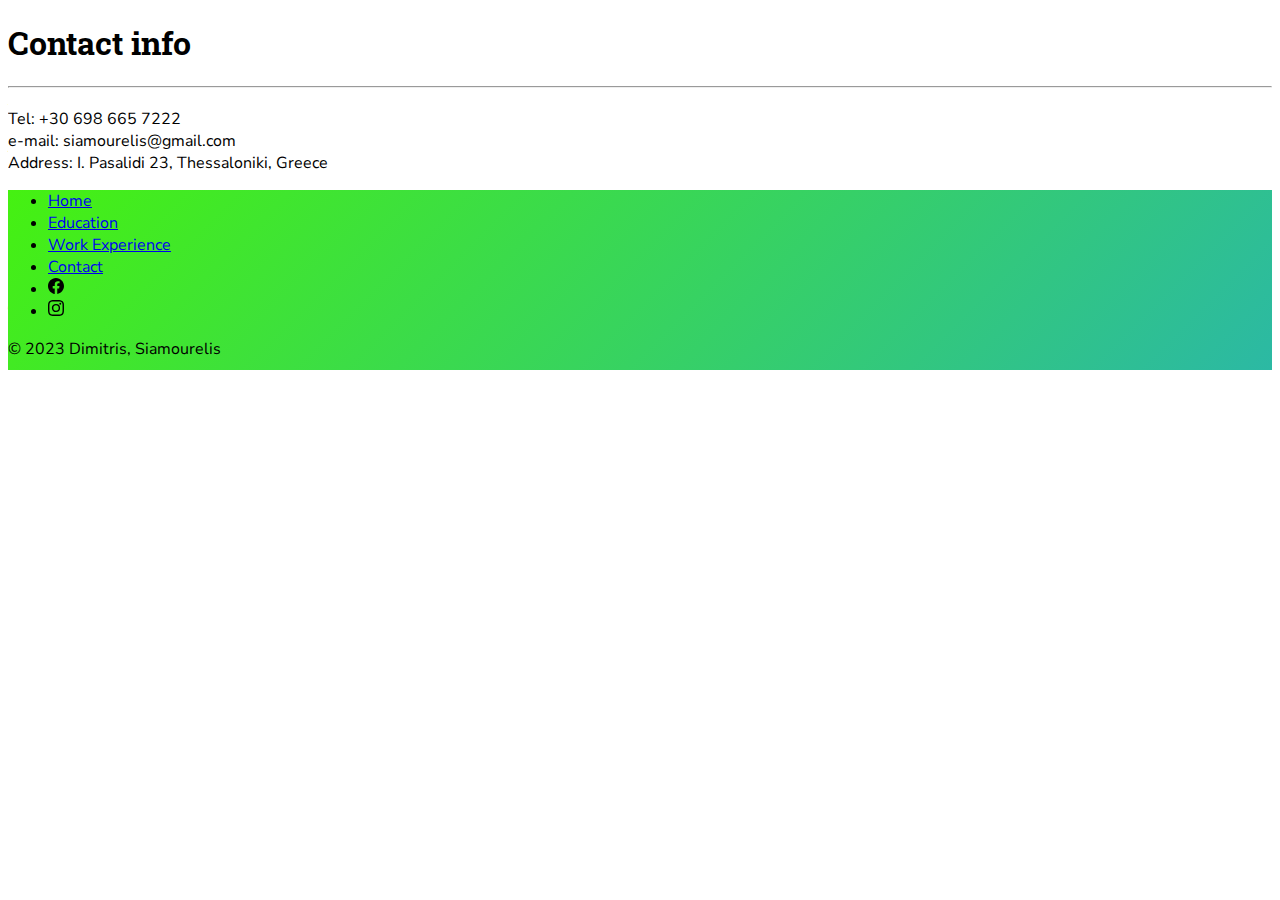
<file: public/contact.html>
<!DOCTYPE html>
<html lang="en">
<head>
    <meta charset="UTF-8">
    <meta name="viewport" content="width=device-width, initial-scale=1.0">
    <title>Dimitris Siamourelis</title>
    <link href="https://cdn.jsdelivr.net/npm/bootstrap@5.3.0/dist/css/bootstrap.min.css" rel="stylesheet" integrity="sha384-9ndCyUaIbzAi2FUVXJi0CjmCapSmO7SnpJef0486qhLnuZ2cdeRhO02iuK6FUUVM" crossorigin="anonymous">
    <link rel="preconnect" href="https://fonts.googleapis.com">
    <link rel="preconnect" href="https://fonts.gstatic.com" crossorigin>
    <link href="https://fonts.googleapis.com/css2?family=Nunito+Sans:wght@300&family=Roboto+Slab&display=swap" rel="stylesheet">
    <link rel="stylesheet" href="../style.css">
</head>
<body>
    <h1>Contact info</h1>
    <hr/>
    <h2></h2>
    <p>
    Tel: +30 698 665 7222 <br/>
    e-mail: siamourelis@gmail.com<br/>
    Address: I. Pasalidi 23, Thessaloniki, Greece<br/>
    </p>

    <section id="footer" class="gradient_bg">
        <div class="container">
            <footer class="py-3 my-4 mb-0">
              <ul class="nav justify-content-center border-bottom pb-3 mb-3">
                <li class="nav-item"><a href="../index.html" class="nav-link px-2 text-body-secondary">Home</a></li>
                <li class="nav-item"><a href="./education.html" class="nav-link px-2 text-body-secondary">Education</a></li>
                <li class="nav-item"><a href="./work_exp.html" class="nav-link px-2 text-body-secondary">Work Experience</a></li>
                <li class="nav-item"><a href="./contact.html" class="nav-link px-2 text-body-secondary">Contact</a></li>
                <li class="nav-item mx-2"><a href="https://www.facebook.com/profile.php?id=100022168356847" class="nav-link px-2 text-body-secondary"><img src="../photos/svgs/facebook.svg"></a></li>
                <li class="nav-item"><a href="https://www.instagram.com/siamoureles/" class="nav-link px-2 text-body-secondary"><img src="../photos/svgs/instagram.svg"></a></li>
              </ul>
              <p class="text-center text-body-secondary">© 2023 Dimitris, Siamourelis</p>
            </footer>
          </div>
    </section>
    <script src="https://cdn.jsdelivr.net/npm/bootstrap@5.3.0/dist/js/bootstrap.bundle.min.js" integrity="sha384-geWF76RCwLtnZ8qwWowPQNguL3RmwHVBC9FhGdlKrxdiJJigb/j/68SIy3Te4Bkz" crossorigin="anonymous"></script>
</body>
</html>
</file>
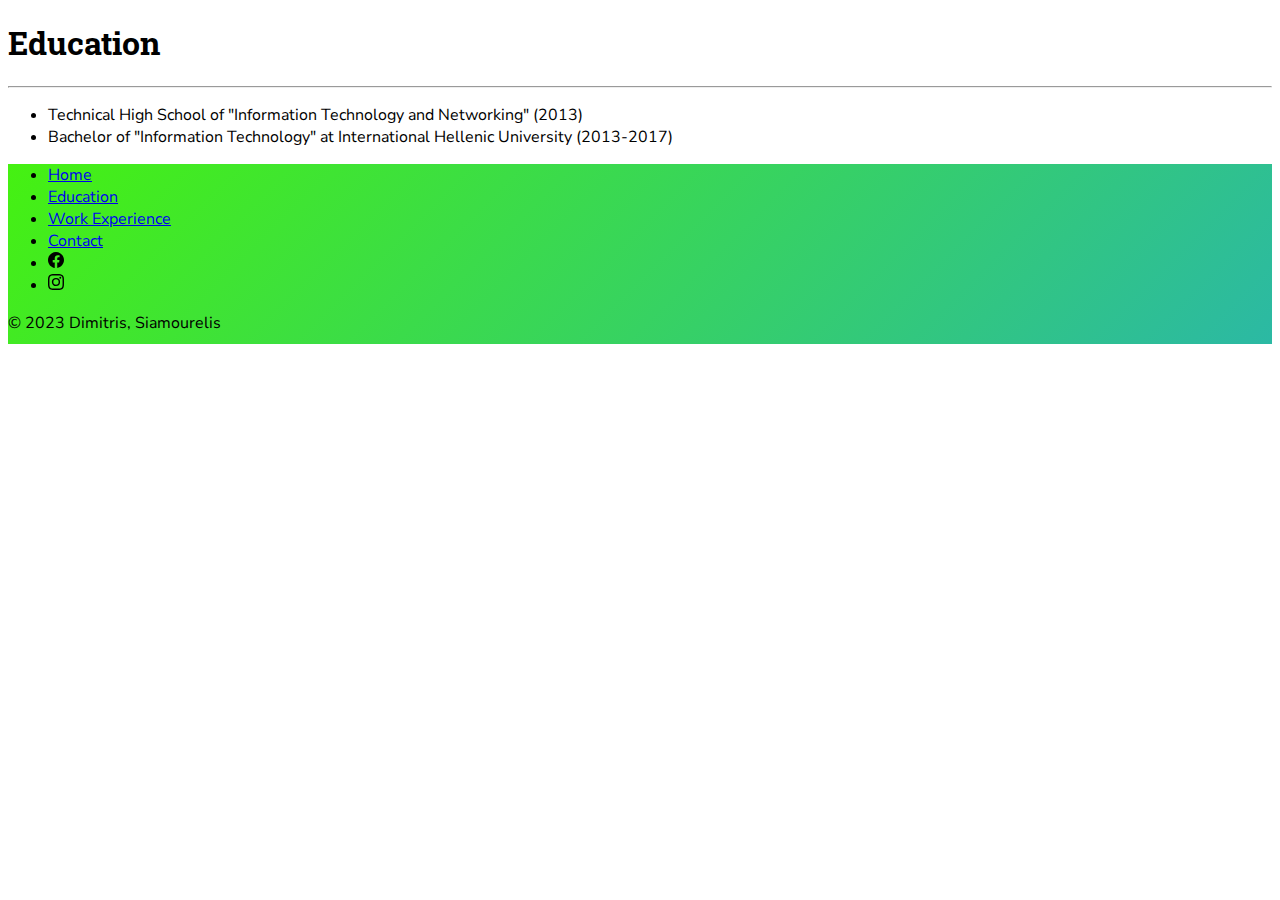
<file: public/education.html>
<!DOCTYPE html>
<html lang="en">
<head>
    <meta charset="UTF-8">
    <meta name="viewport" content="width=device-width, initial-scale=1.0">
    <title>Education</title>
    <link href="https://cdn.jsdelivr.net/npm/bootstrap@5.3.0/dist/css/bootstrap.min.css" rel="stylesheet" integrity="sha384-9ndCyUaIbzAi2FUVXJi0CjmCapSmO7SnpJef0486qhLnuZ2cdeRhO02iuK6FUUVM" crossorigin="anonymous">
    <link rel="preconnect" href="https://fonts.googleapis.com">
    <link rel="preconnect" href="https://fonts.gstatic.com" crossorigin>
    <link href="https://fonts.googleapis.com/css2?family=Nunito+Sans:wght@300&family=Roboto+Slab&display=swap" rel="stylesheet">
    <link rel="stylesheet" href="../style.css">
</head>
<body>
    <h1>Education</h1>
    <hr/>
    <ul>
        <li>Technical High School of "Information Technology and Networking" (2013)</li>
        <li>Bachelor of "Information Technology" at International Hellenic University (2013-2017)</li>
    </ul>



    <section id="footer" class="gradient_bg">
        <div class="container">
            <footer class="py-3 my-4 mb-0">
              <ul class="nav justify-content-center border-bottom pb-3 mb-3">
                <li class="nav-item"><a href="../index.html" class="nav-link px-2 text-body-secondary">Home</a></li>
                <li class="nav-item"><a href="./public/education.html" class="nav-link px-2 text-body-secondary">Education</a></li>
                <li class="nav-item"><a href="./public/work_exp.html" class="nav-link px-2 text-body-secondary">Work Experience</a></li>
                <li class="nav-item"><a href="./public/contact.html" class="nav-link px-2 text-body-secondary">Contact</a></li>
                <li class="nav-item mx-2"><a href="https://www.facebook.com/profile.php?id=100022168356847" class="nav-link px-2 text-body-secondary"><img src="../photos/svgs/facebook.svg"></a></li>
                <li class="nav-item"><a href="https://www.instagram.com/siamoureles/" class="nav-link px-2 text-body-secondary"><img src="../photos/svgs/instagram.svg"></a></li>
              </ul>
              <p class="text-center text-body-secondary">© 2023 Dimitris, Siamourelis</p>
            </footer>
          </div>
    </section>    
    <script src="https://cdn.jsdelivr.net/npm/bootstrap@5.3.0/dist/js/bootstrap.bundle.min.js" integrity="sha384-geWF76RCwLtnZ8qwWowPQNguL3RmwHVBC9FhGdlKrxdiJJigb/j/68SIy3Te4Bkz" crossorigin="anonymous"></script>

    
</body>
</html>
</file>
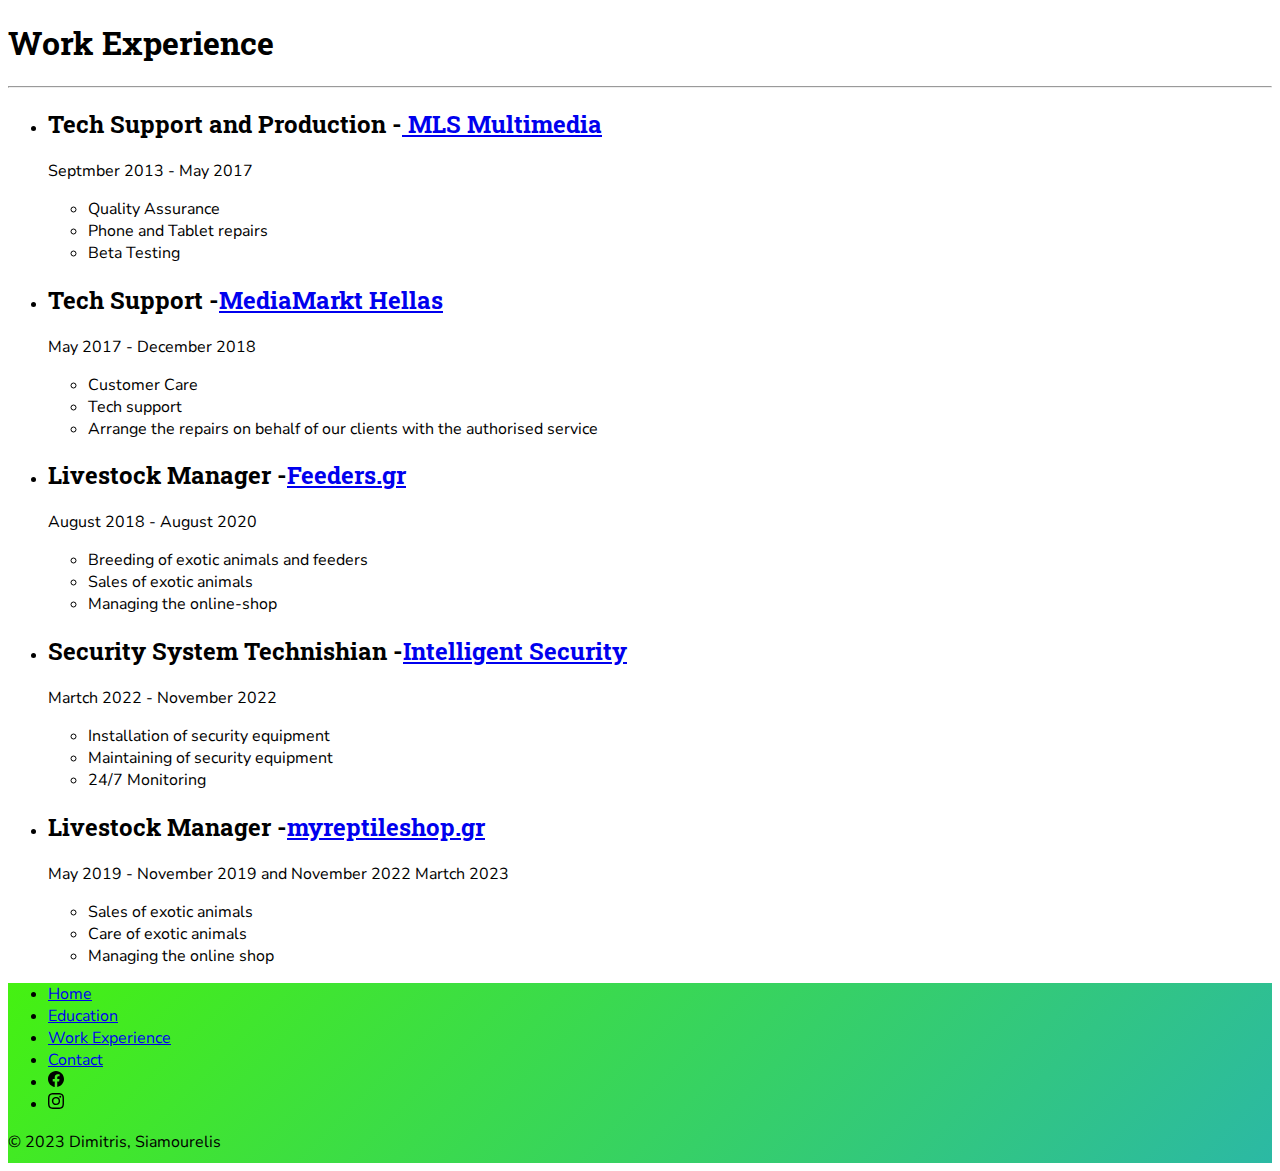
<file: public/work_exp.html>
<!DOCTYPE html>
<html lang="en">
<head>
    <meta charset="UTF-8">
    <meta name="viewport" content="width=device-width, initial-scale=1.0">
    <title>Work Experience</title>
    <link href="https://cdn.jsdelivr.net/npm/bootstrap@5.3.0/dist/css/bootstrap.min.css" rel="stylesheet" integrity="sha384-9ndCyUaIbzAi2FUVXJi0CjmCapSmO7SnpJef0486qhLnuZ2cdeRhO02iuK6FUUVM" crossorigin="anonymous">
    <link rel="preconnect" href="https://fonts.googleapis.com">
    <link rel="preconnect" href="https://fonts.gstatic.com" crossorigin>
    <link href="https://fonts.googleapis.com/css2?family=Nunito+Sans:wght@300&family=Roboto+Slab&display=swap" rel="stylesheet">
    <link rel="stylesheet" href="../style.css">

</head>
<body>
    <h1>Work Experience</h1>
    <hr/>
    <ul>
       <!--mls--> <li><h2>Tech Support and Production -<a href="http://www.mlsinnovation.com/"> MLS Multimedia</a></h2>
        <p>Septmber 2013 - May 2017</p>
        <ul>
            <li>Quality Assurance</li>
            <li>Phone and Tablet repairs</li>
            <li>Beta Testing</li>
        </ul></li>
       <!--media--> <li>
            <h2>Tech Support -<a href="https://www.mediamarkt.gr/">MediaMarkt Hellas</a></h2>
            <p>May 2017 - December 2018</p>
            <ul>
                <li>Customer Care</li>
                <li>Tech support</li>
                <li>Arrange the repairs on behalf of our clients with the authorised service</li>
            </ul>
        </li>
        <!--feeders--><li>
            <h2>Livestock Manager -<a href="https://www.feeders.gr/">Feeders.gr</a></h2>
            <p>August 2018 - August 2020</p>
            <ul>
                <li>Breeding of exotic animals and feeders</li>
                <li>Sales of exotic animals</li>
                <li>Managing the online-shop</li>
            </ul>
        </li>
        <!--IS--><li><h2>Security System Technishian -<a href="https://intelligentsecurity.gr/">Intelligent Security</a></h2>
            <p>Martch 2022 - November 2022</p>
            <ul>
                <li>Installation of security equipment</li>
                <li>Maintaining of security equipment</li>
                <li>24/7 Monitoring</li>
            </ul>


        </li>
        <!--myrepot--><li>
            <h2>Livestock Manager -<a href="https://myreptileshop.gr/">myreptileshop.gr</a></h2>
            <p>May 2019 - November 2019 and November 2022 Martch 2023</p>
            <ul>
                <li>Sales of exotic animals</li>
                <li>Care of exotic animals</li>
                <li>Managing the online shop</li>
            </ul>

        </li>

    </ul>

    <section id="footer" class="gradient_bg">
        <div class="container">
            <footer class="py-3 my-4 mb-0">
              <ul class="nav justify-content-center border-bottom pb-3 mb-3">
                <li class="nav-item"><a href="../index.html" class="nav-link px-2 text-body-secondary">Home</a></li>
                <li class="nav-item"><a href="./education.html" class="nav-link px-2 text-body-secondary">Education</a></li>
                <li class="nav-item"><a href="./work_exp.html" class="nav-link px-2 text-body-secondary">Work Experience</a></li>
                <li class="nav-item"><a href="./contact.html" class="nav-link px-2 text-body-secondary">Contact</a></li>
                <li class="nav-item mx-2"><a href="https://www.facebook.com/profile.php?id=100022168356847" class="nav-link px-2 text-body-secondary"><img src="../photos/svgs/facebook.svg"></a></li>
                <li class="nav-item"><a href="https://www.instagram.com/siamoureles/" class="nav-link px-2 text-body-secondary"><img src="../photos/svgs/instagram.svg"></a></li>
              </ul>
              <p class="text-center text-body-secondary">© 2023 Dimitris, Siamourelis</p>
            </footer>
          </div>
    </section>    
    <script src="https://cdn.jsdelivr.net/npm/bootstrap@5.3.0/dist/js/bootstrap.bundle.min.js" integrity="sha384-geWF76RCwLtnZ8qwWowPQNguL3RmwHVBC9FhGdlKrxdiJJigb/j/68SIy3Te4Bkz" crossorigin="anonymous"></script>

</body>
</html>
</file>
<file: style.css>
.gradient_bg {
	background: linear-gradient(-45deg, #ec3427, #ece91c, #23a6d5, #45f111);
	background-size: 400% 400%;
	animation: gradient 15s ease infinite;
}

@keyframes gradient {
	0% {
		background-position: 0% 50%;
	}
	50% {
		background-position: 100% 50%;
	}
	100% {
		background-position: 0% 50%;
	}
}

#header{
    height: 30vh;
}
#footer{
	height: 20vh;
}
.profile_pic{
    height: 250px;
    border-radius: 50%;
}
.pic{
    border-radius: 15%;
}
.bolder{
	font-weight: bolder;
}
.mycard{
	display: flex;
	justify-content: center;
	align-items: center;
}
h1,h2, h5{
	font-family: 'Roboto Slab', serif;
}
p{
	font-family: 'Nunito Sans', sans-serif;
}
li{
	font-family: 'Nunito Sans', sans-serif;
}
.card > img{
	height: 300px;
}
.mycard2{
	display: flex;
	justify-content: center;
}
</file>
